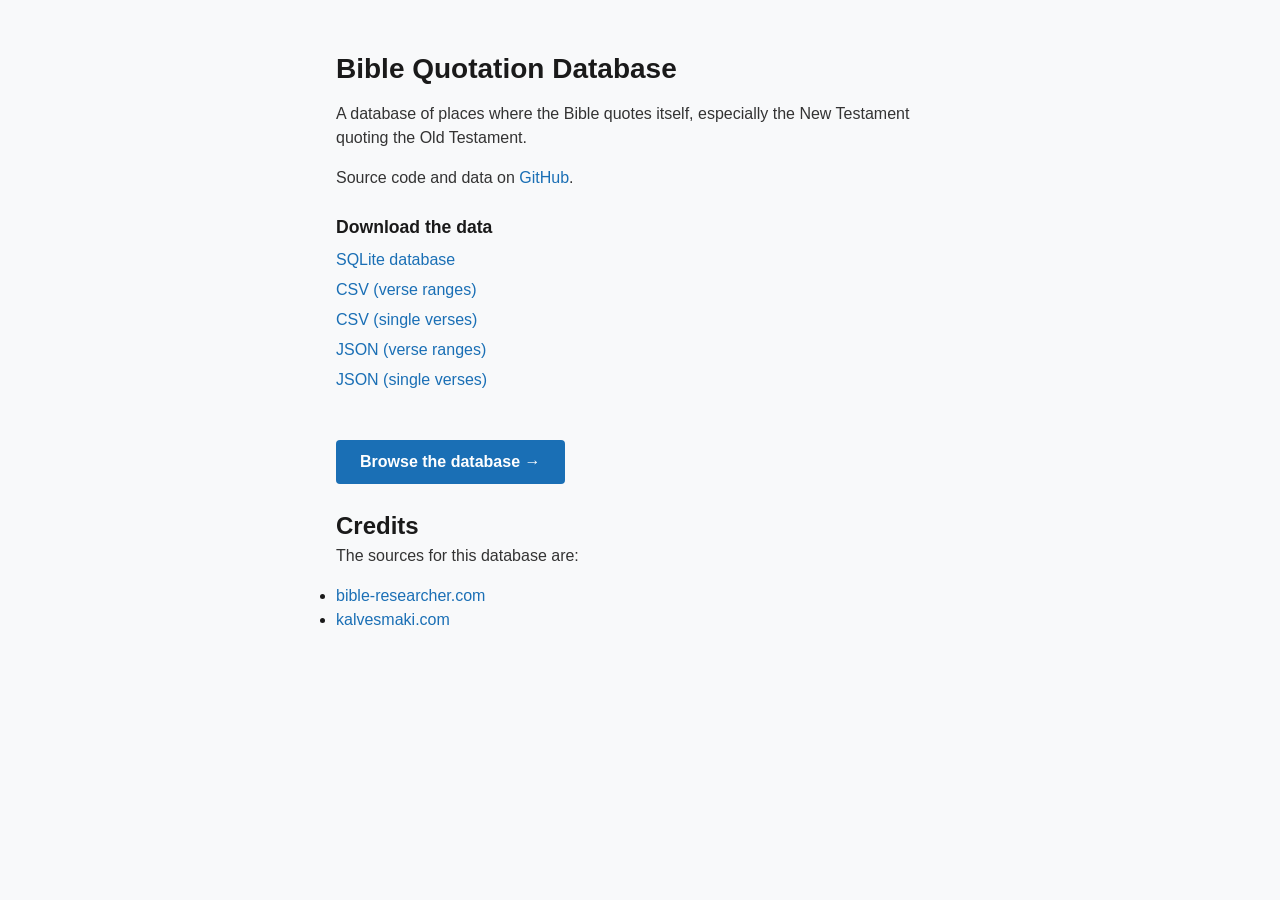
<file: web/index.html>
<!DOCTYPE html>
<html lang="en">
<head>
  <meta charset="UTF-8">
  <meta name="viewport" content="width=device-width, initial-scale=1.0">
  <title>Bible Quotation Database</title>
  <link rel="stylesheet" href="style.css">
</head>
<body>
  <div class="index-page">
    <h1>Bible Quotation Database</h1>
    <p>A database of places where the Bible quotes itself, especially the New Testament quoting the Old Testament.</p>
    <p>Source code and data on <a href="https://github.com/spookylukey/bible-quotation-database">GitHub</a>.</p>

    <div class="downloads">
      <h2>Download the data</h2>
      <ul>
        <li><a href="https://raw.githubusercontent.com/spookylukey/bible-quotation-database/refs/heads/main/quotations.db">SQLite database</a></li>
        <li><a href="https://raw.githubusercontent.com/spookylukey/bible-quotation-database/refs/heads/main/quotations_range.csv">CSV (verse ranges)</a></li>
        <li><a href="https://raw.githubusercontent.com/spookylukey/bible-quotation-database/refs/heads/main/quotations_single.csv">CSV (single verses)</a></li>
        <li><a href="https://raw.githubusercontent.com/spookylukey/bible-quotation-database/refs/heads/main/quotations_range.json">JSON (verse ranges)</a></li>
        <li><a href="https://raw.githubusercontent.com/spookylukey/bible-quotation-database/refs/heads/main/quotations_single.json">JSON (single verses)</a></li>
      </ul>
    </div>

    <a class="browse-link" href="browse.html">Browse the database &rarr;</a>

    <div class="credits">
      <h2>Credits</h2>

      <p>The sources for this database are:</p>
      <ul>
        <li><a href="https://www.bible-researcher.com/quote02.html" rel="nofollow">bible-researcher.com</a></li>
        <li><a href="https://www.kalvesmaki.com/LXX/NTChart.htm" rel="nofollow">kalvesmaki.com</a> </li>
      </ul>
    </div>

  </div>
</body>
</html>
</file>
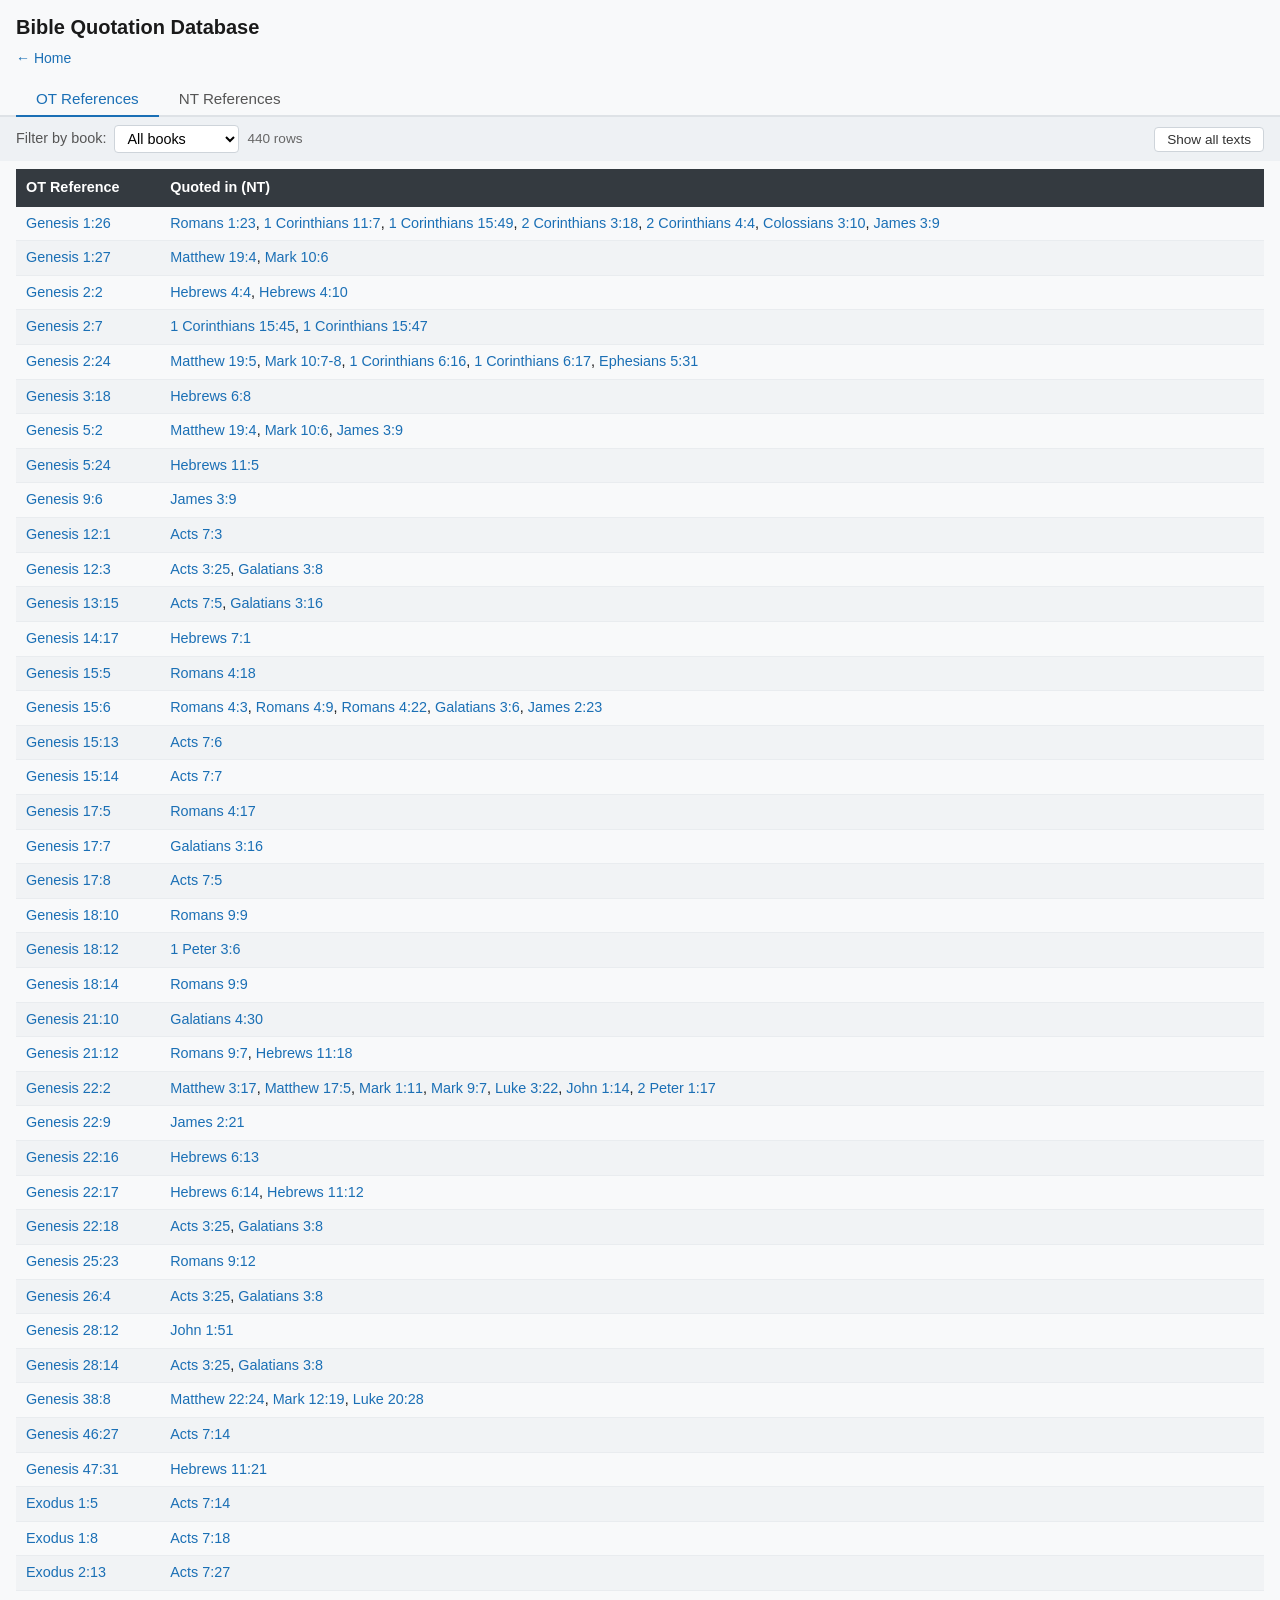
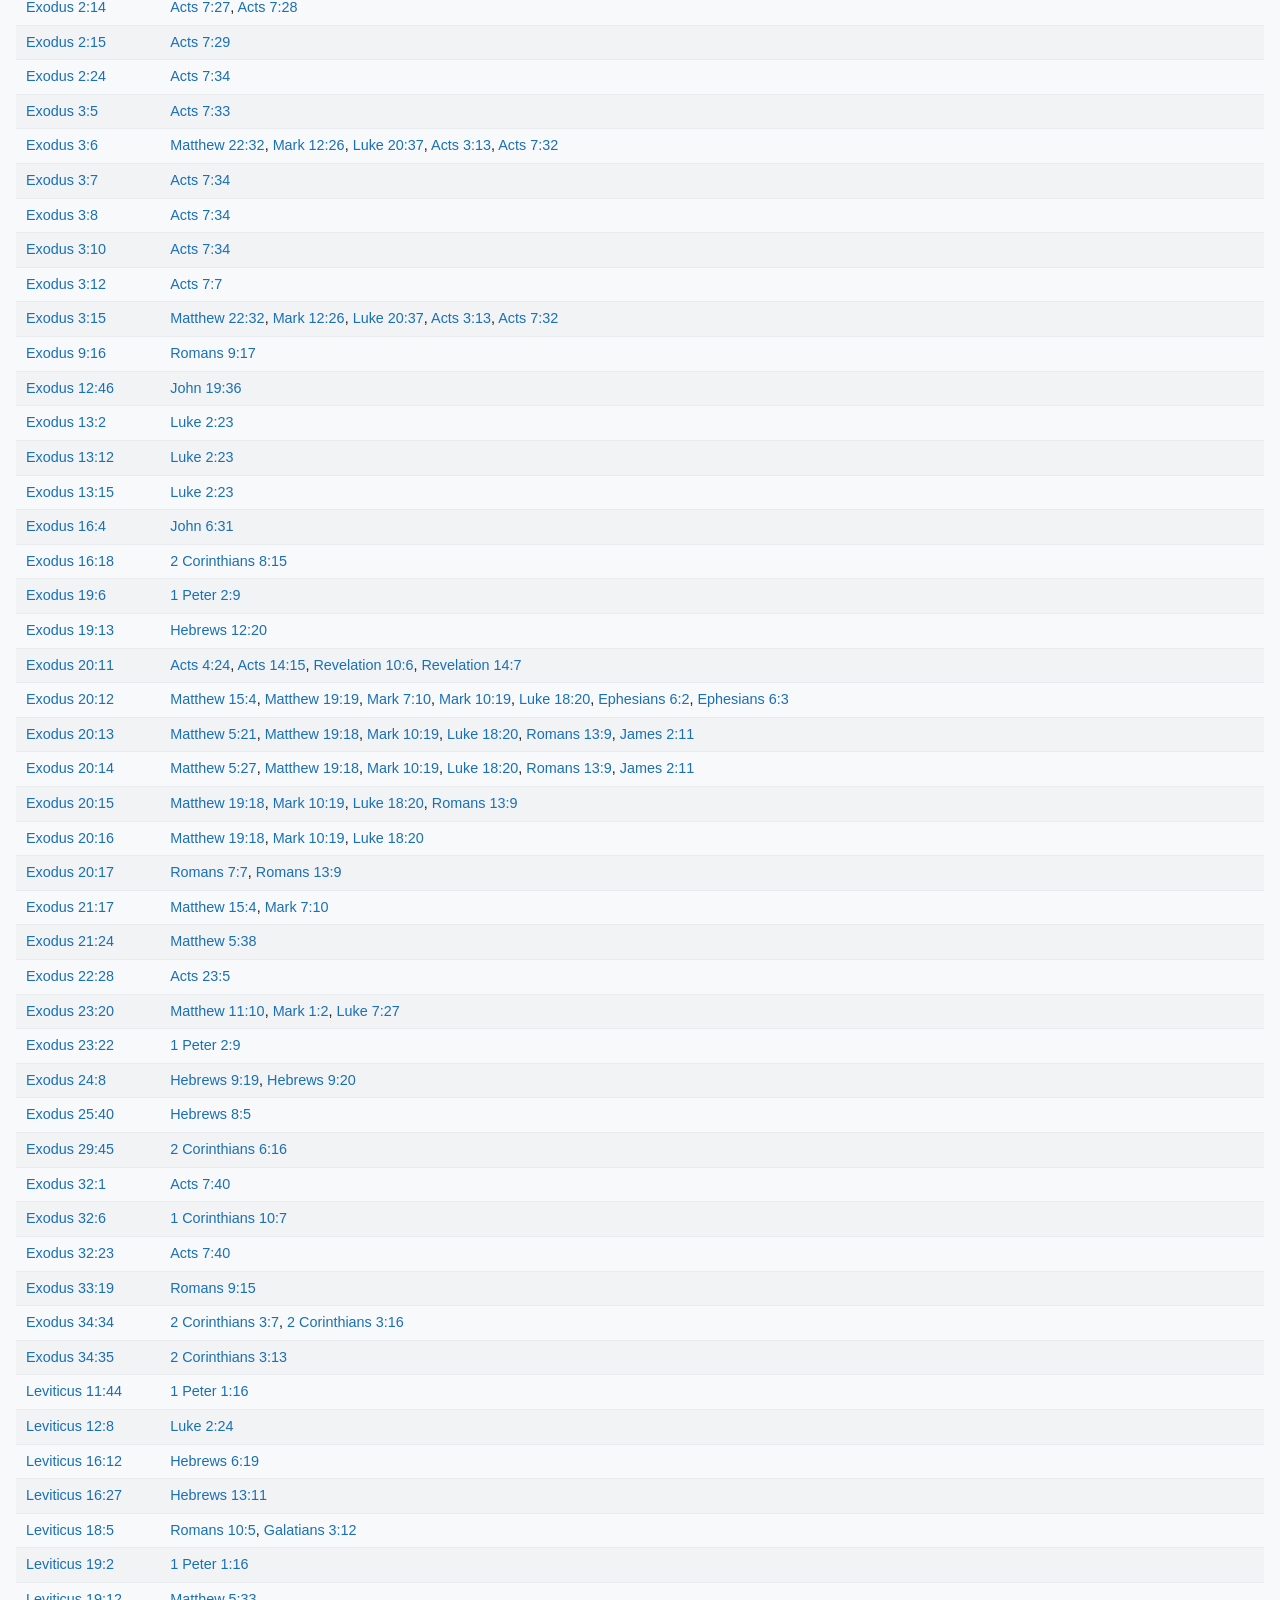
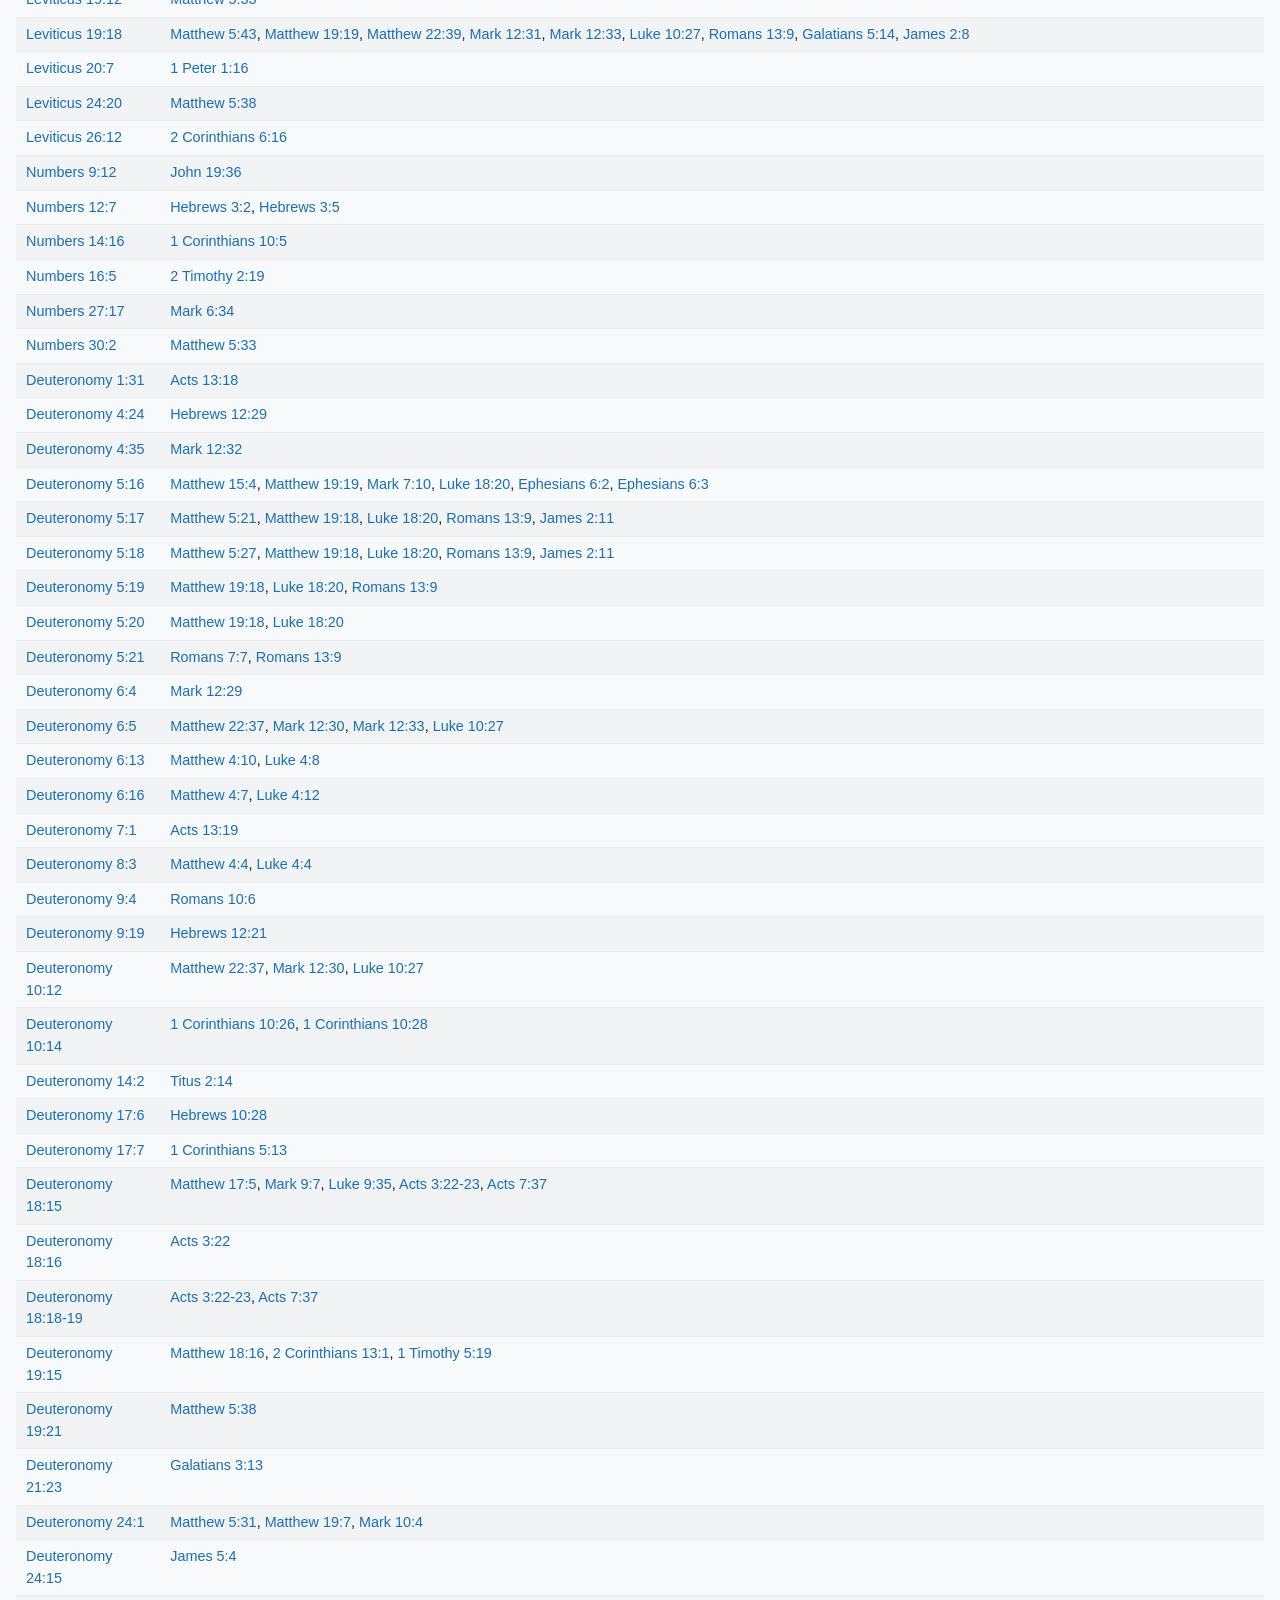
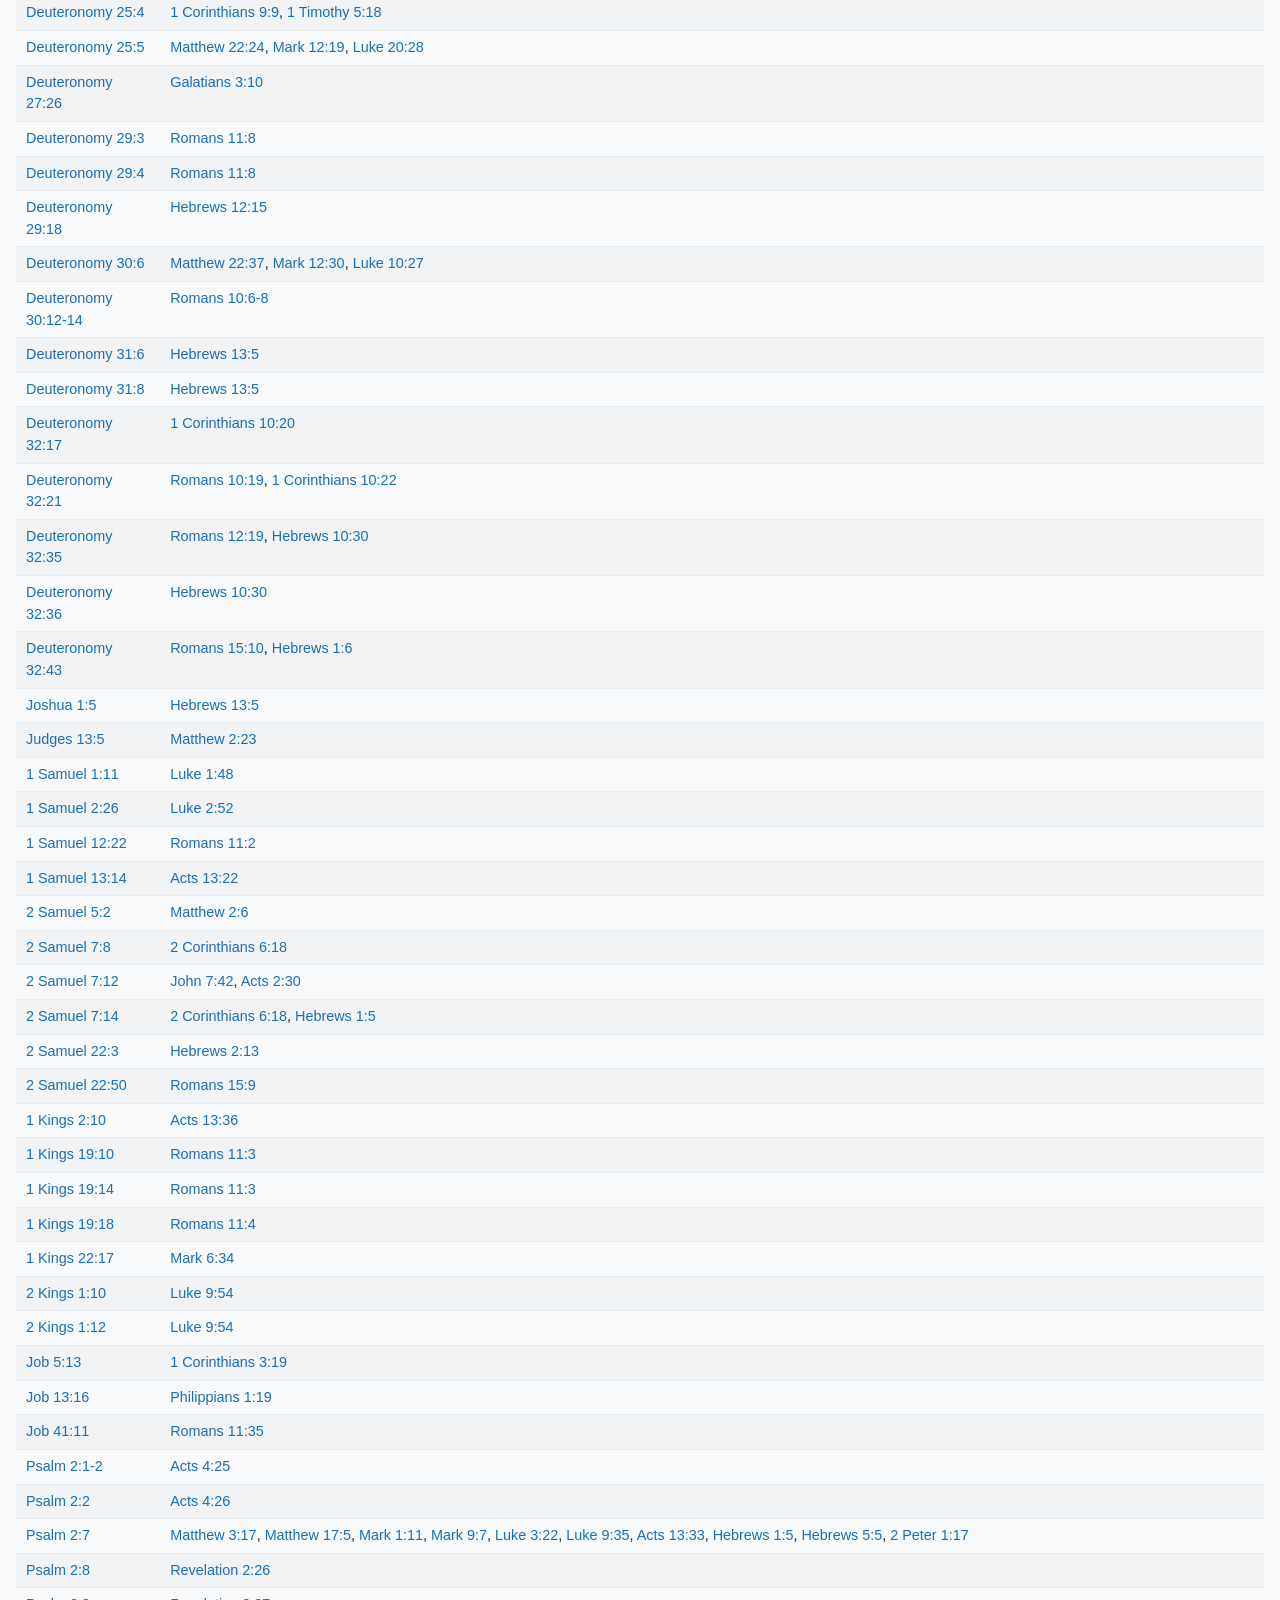
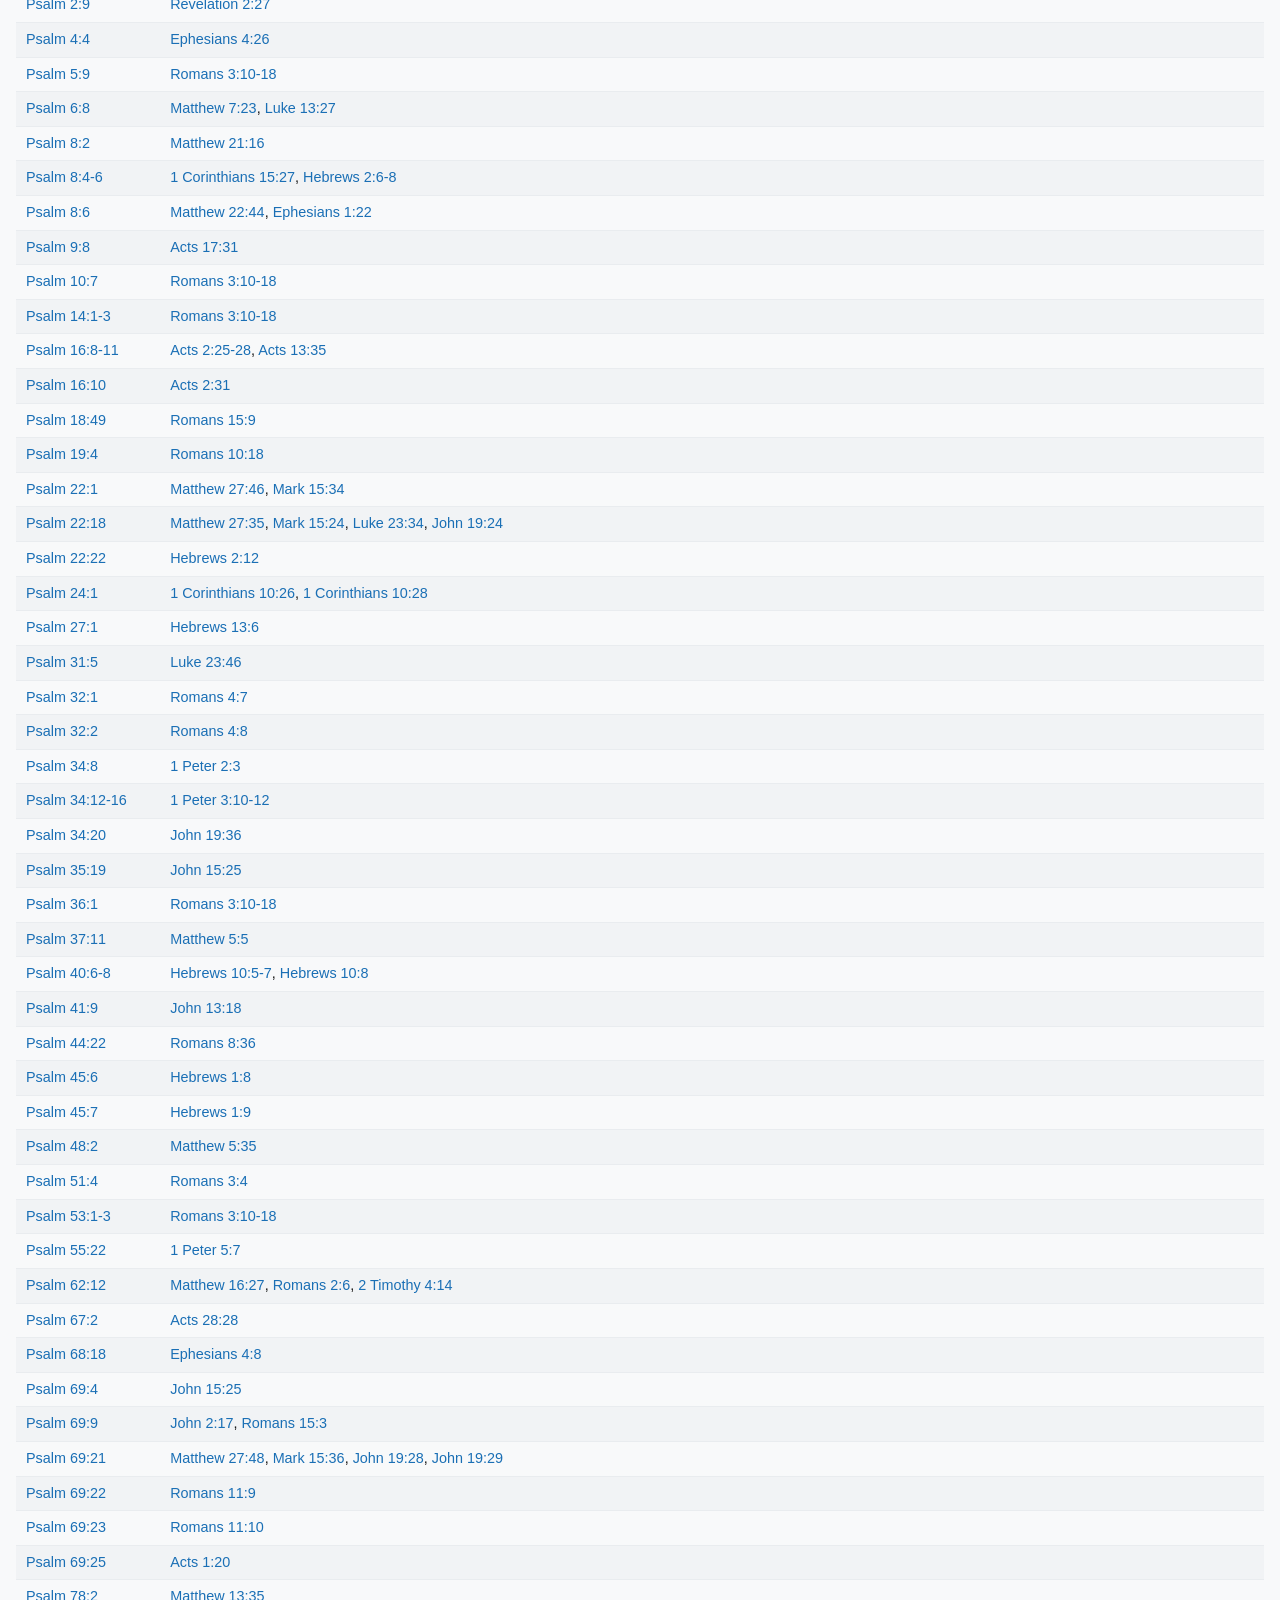
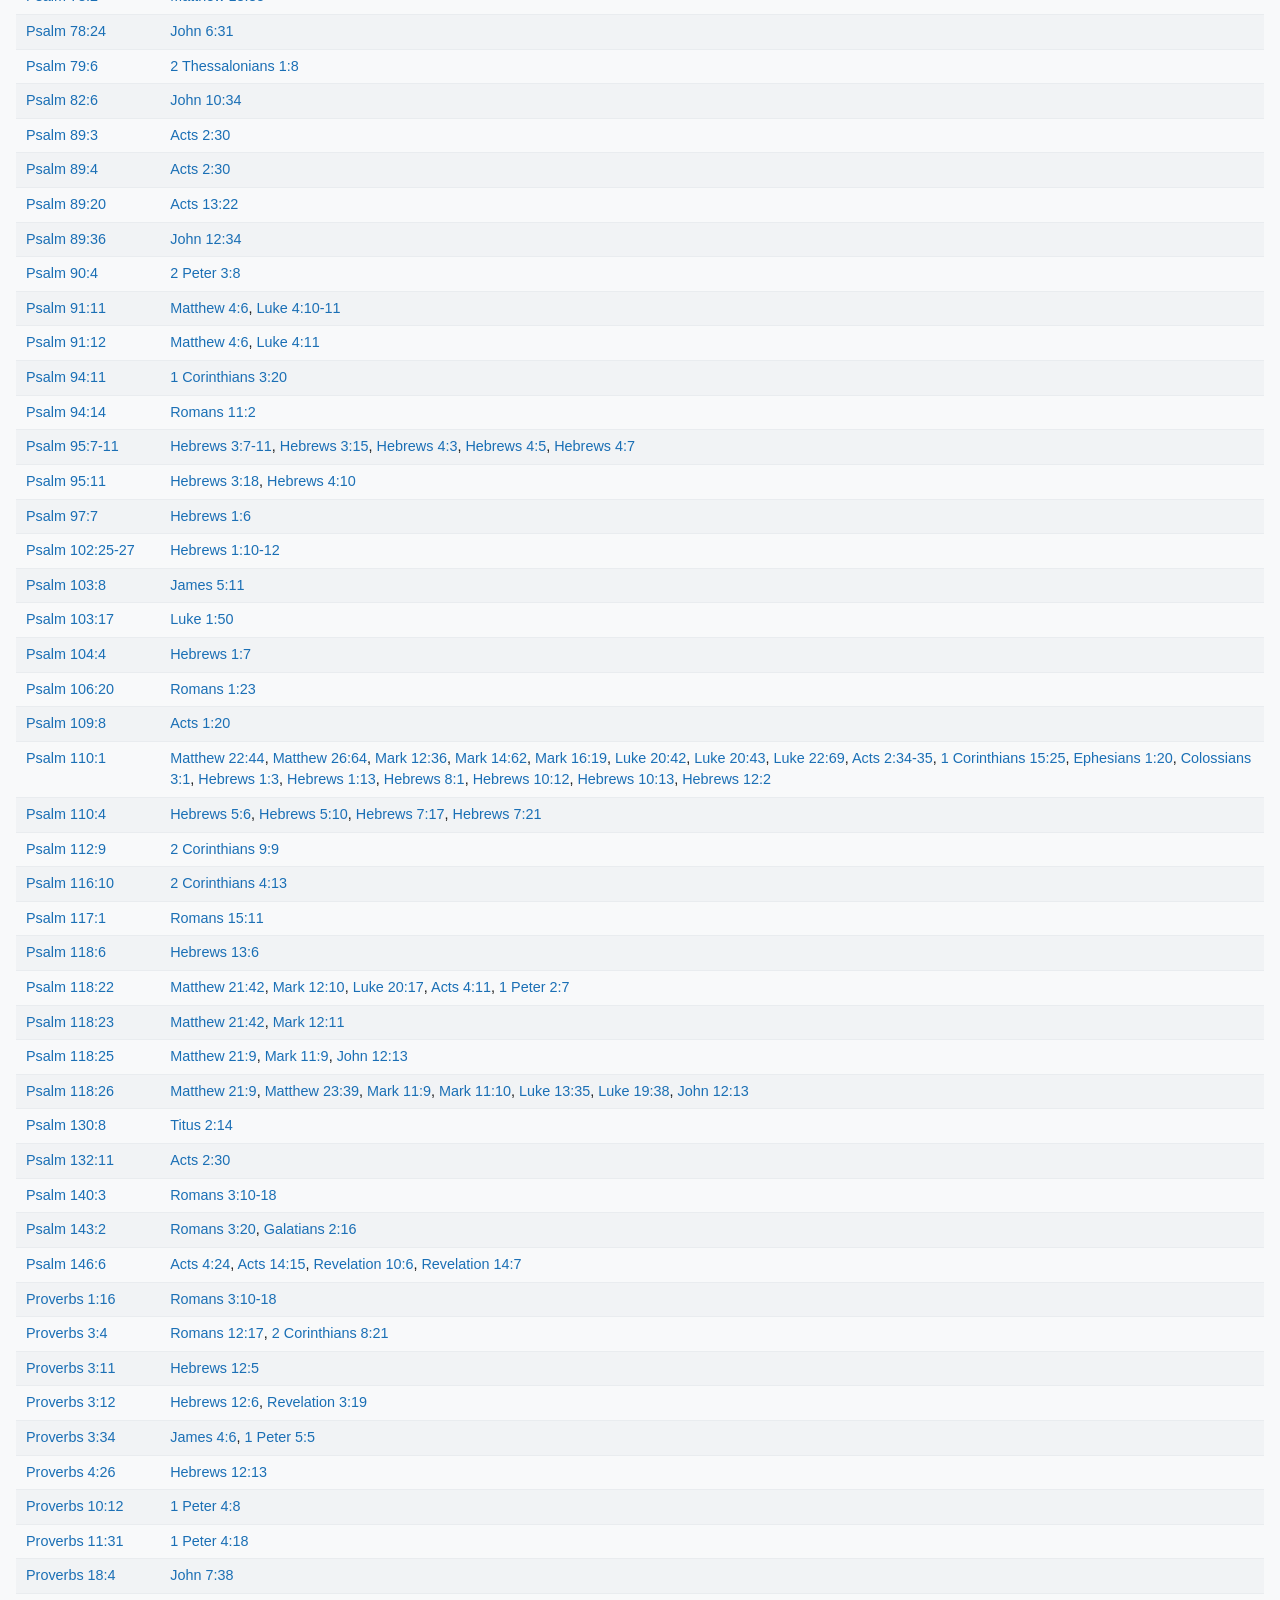
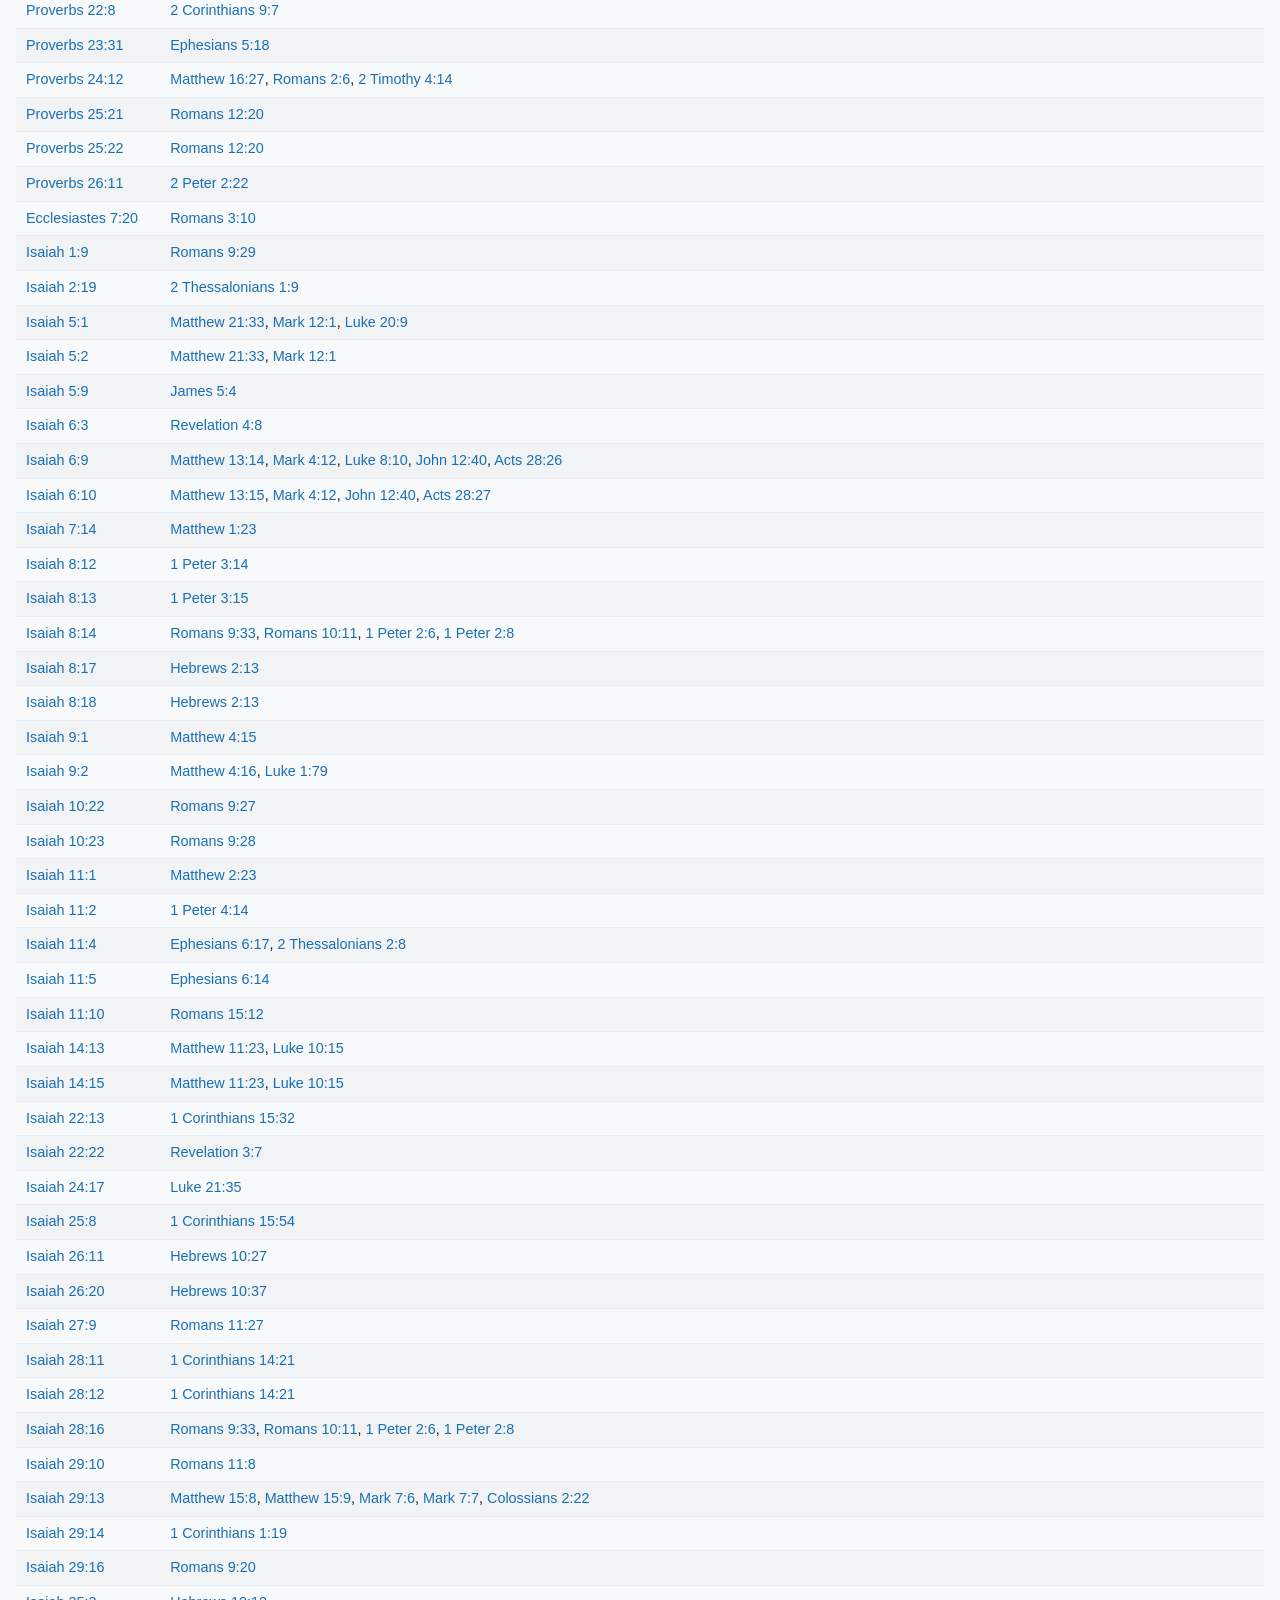
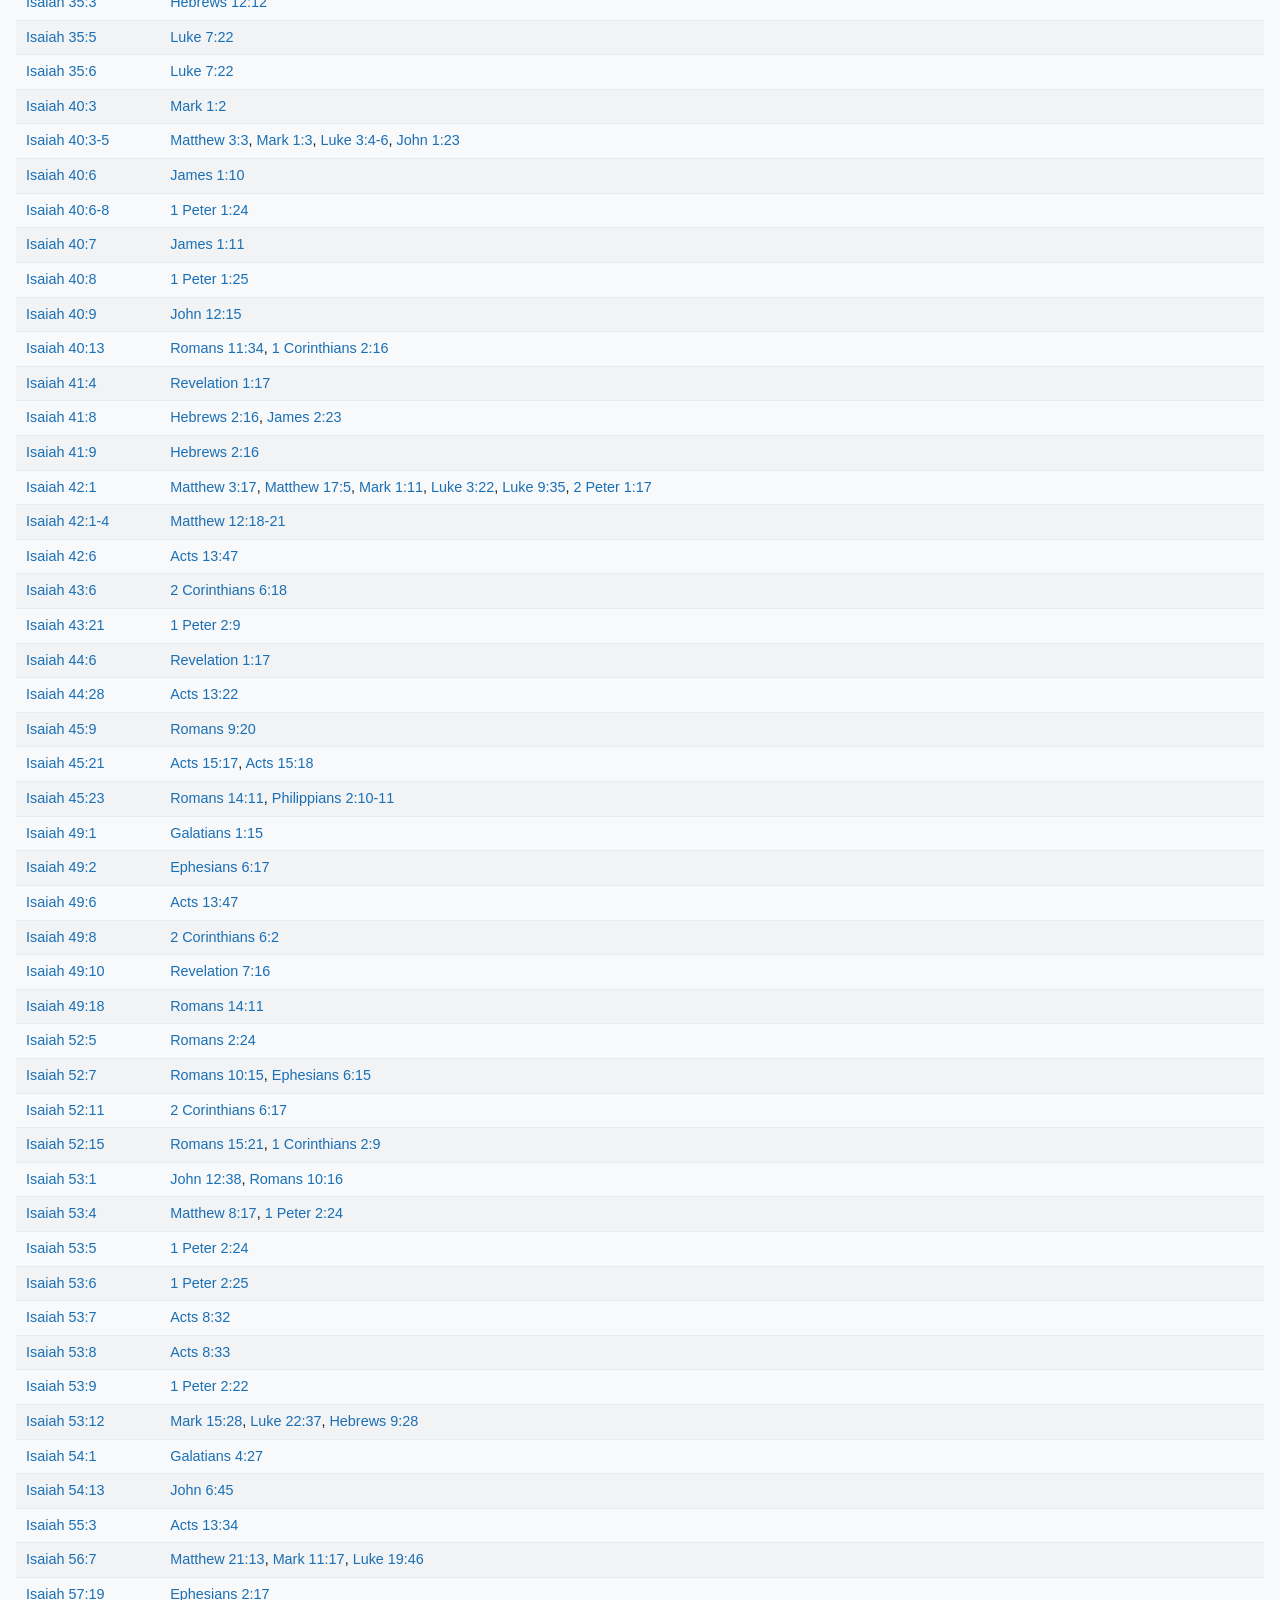
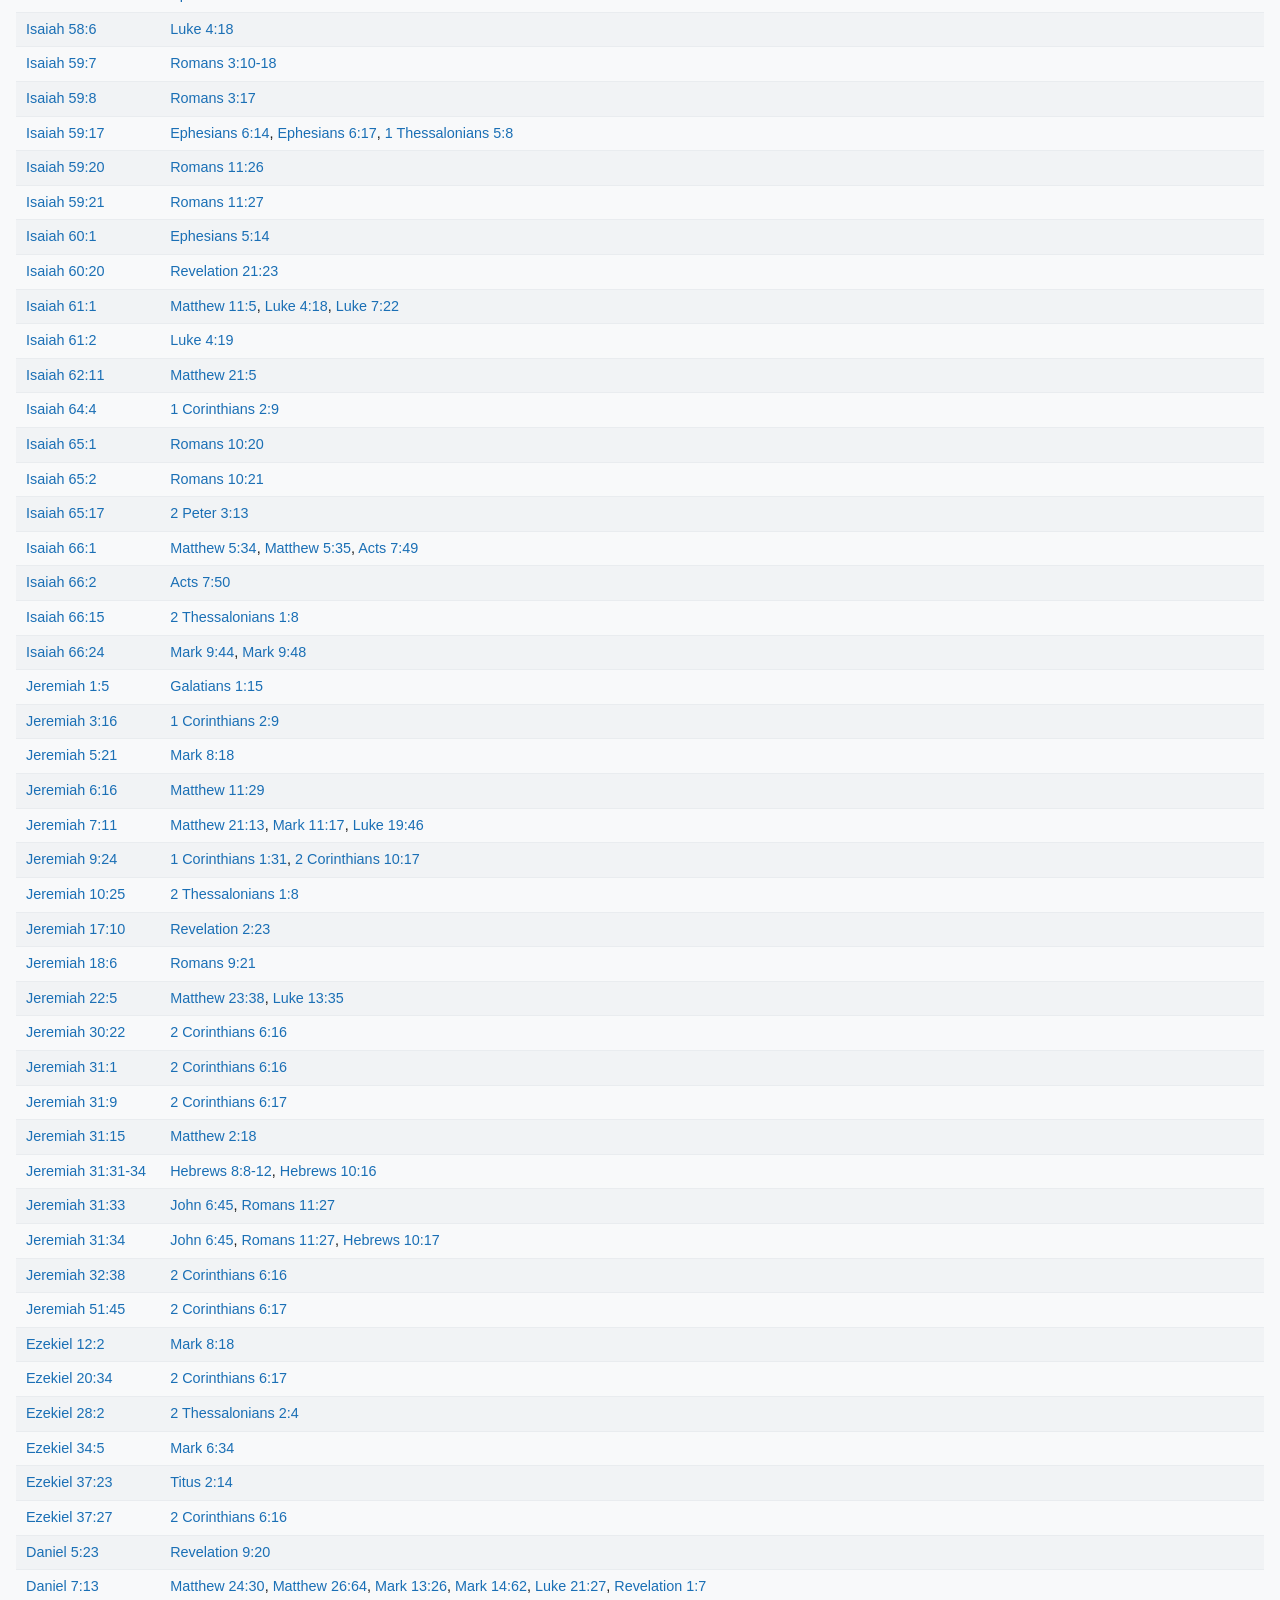
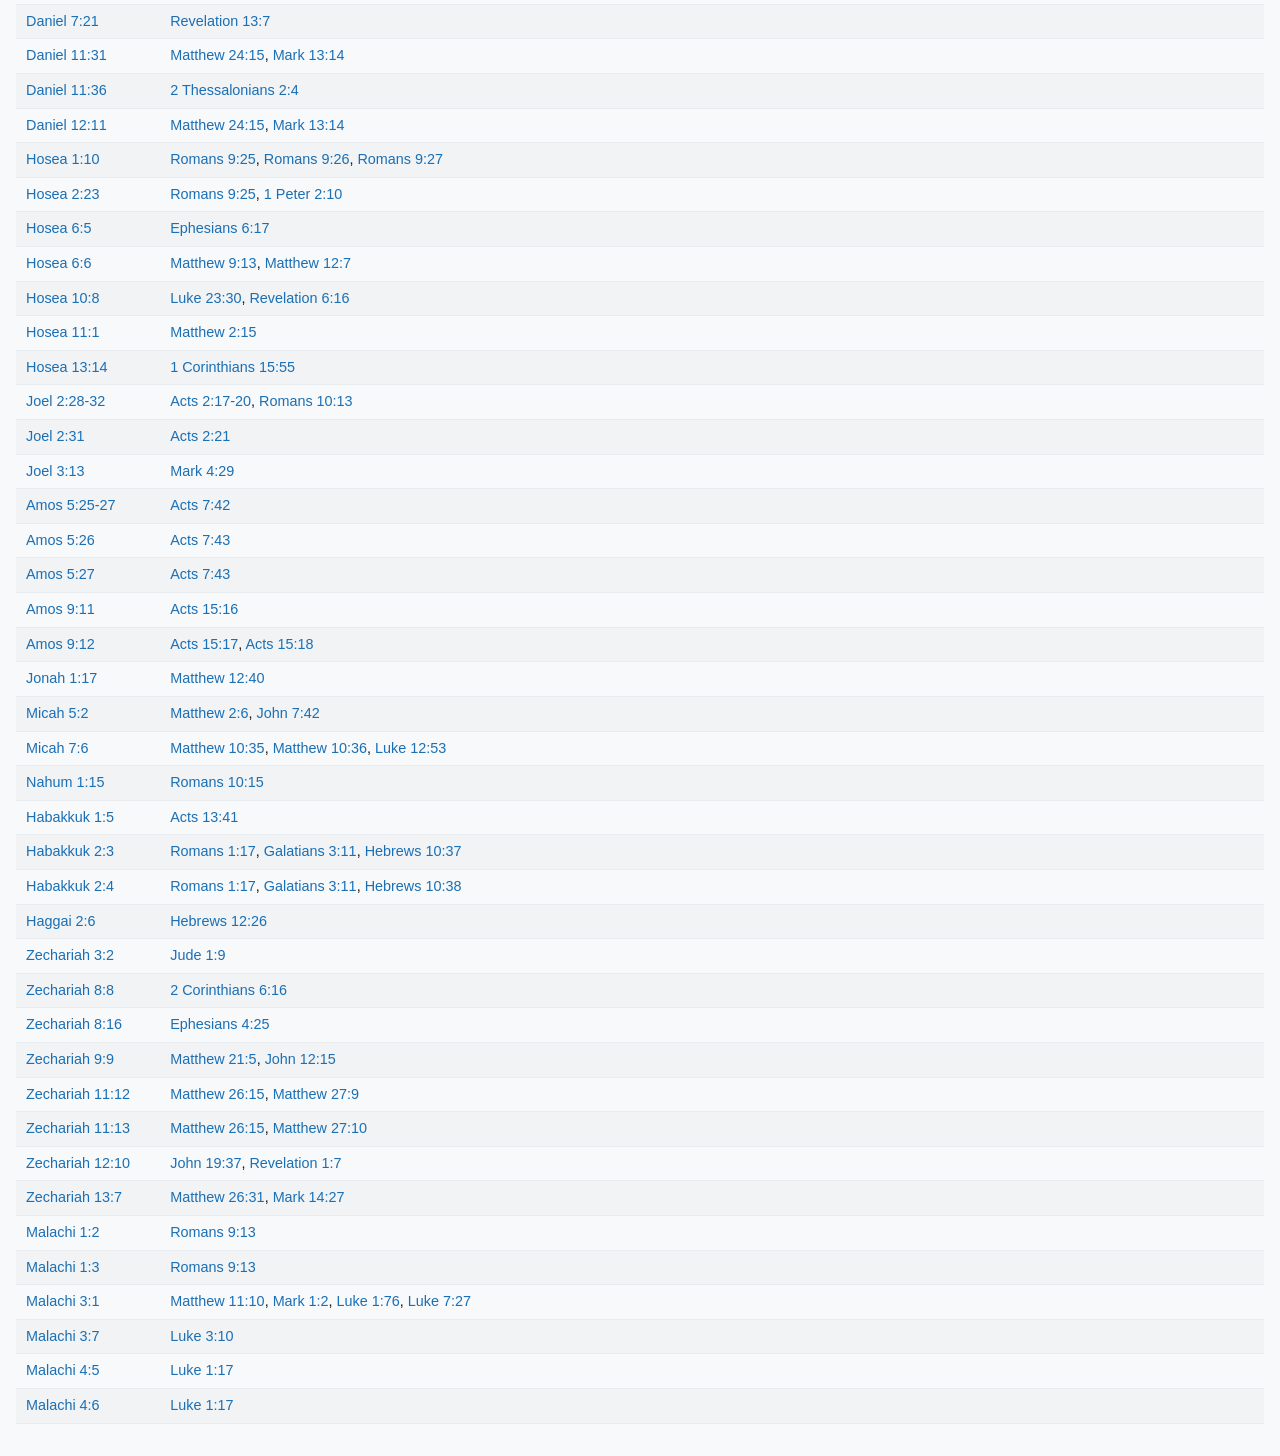
<file: web/browse.html>
<!DOCTYPE html>
<html lang="en">
  <head>
    <meta charset="UTF-8">
    <meta name="viewport" content="width=device-width, initial-scale=1.0">
    <title>Browse — Bible Quotation Database</title>
    <link rel="stylesheet" href="style.css">
  </head>
  <body class="browse-page">
    <div class="browse-header">
      <h1>Bible Quotation Database</h1>
      <a class="back-link" href="index.html">&larr; Home</a>
    </div>

    <div class="tab-bar">
      <button class="active" data-tab="ot">OT References</button>
      <button data-tab="nt">NT References</button>
    </div>

    <div class="filter-bar">
      <label for="book-filter">Filter by book:</label>
      <select id="book-filter">
        <option value="">All books</option>
      </select>
      <span class="row-count" id="row-count"></span>
      <button id="toggle-texts" class="toggle-texts-btn">Show all texts</button>
    </div>

    <div class="table-container">
      <div id="status" class="status">Loading…</div>

      <div id="panel-ot" class="tab-panel active">
        <table>
          <thead><tr>
            <th>OT Reference</th>
            <th class="col-text">Text</th>
            <th class="col-refs">Quoted in (NT)</th>
            <th class="col-text">Quoted in (NT)</th>
          </tr></thead>
          <tbody id="tbody-ot"></tbody>
        </table>
      </div>

      <div id="panel-nt" class="tab-panel">
        <table>
          <thead><tr>
            <th>NT Reference</th>
            <th class="col-text">Text</th>
            <th class="col-refs">Quoting (OT)</th>
            <th class="col-text">Quoting (OT)</th>
          </tr></thead>
          <tbody id="tbody-nt"></tbody>
        </table>
      </div>
    </div>
    <script src="./browse.js"></script>
  </body>
</html>
</file>
<file: web/style.css>
/* Reset & base */
*, *::before, *::after {
  box-sizing: border-box;
  margin: 0;
  padding: 0;
}

body {
  font-family: -apple-system, BlinkMacSystemFont, "Segoe UI", Roboto, Helvetica, Arial, sans-serif, "Apple Color Emoji", "Segoe UI Emoji";
  color: #1a1a1a;
  background: #f8f9fa;
  line-height: 1.5;
}

a {
  color: #1a6fb5;
  text-decoration: none;
}

a:hover {
  text-decoration: underline;
}

/* Index page */
.index-page {
  max-width: 640px;
  margin: 0 auto;
  padding: 48px 16px;
}

.index-page h1 {
  font-size: 1.75rem;
  margin-bottom: 12px;
}

.index-page p {
  margin-bottom: 16px;
  color: #333;
}

.index-page .downloads, .index-page .credits {
  margin: 24px 0;
}

.index-page .downloads h2 {
  font-size: 1.1rem;
  margin-bottom: 8px;
}

.index-page .downloads ul {
  list-style: none;
  padding: 0;
}

.index-page .downloads li {
  margin-bottom: 6px;
}

.index-page .browse-link {
  display: inline-block;
  margin-top: 24px;
  padding: 10px 24px;
  background: #1a6fb5;
  color: #fff;
  border-radius: 4px;
  font-weight: 600;
  font-size: 1rem;
}

.index-page .browse-link:hover {
  background: #155a93;
  text-decoration: none;
}

/* Browse page layout */
.browse-page {
  padding: 0;
}

.browse-header {
  padding: 12px 16px 0;
}

.browse-header h1 {
  font-size: 1.25rem;
  margin-bottom: 4px;
}

.browse-header .back-link {
  font-size: 0.875rem;
}

/* Tabs */
.tab-bar {
  display: flex;
  border-bottom: 2px solid #dee2e6;
  padding: 0 16px;
  margin-top: 12px;
}

.tab-bar button {
  padding: 8px 20px;
  border: none;
  background: none;
  font-size: 0.95rem;
  font-family: inherit;
  cursor: pointer;
  color: #555;
  border-bottom: 2px solid transparent;
  margin-bottom: -2px;
  font-weight: 500;
}

.tab-bar button:hover {
  color: #1a1a1a;
}

.tab-bar button.active {
  color: #1a6fb5;
  border-bottom-color: #1a6fb5;
}

/* Filter bar */
.filter-bar {
  padding: 8px 16px;
  background: #eef1f4;
  display: flex;
  align-items: center;
  gap: 8px;
  font-size: 0.9rem;
}

.filter-bar label {
  color: #555;
  font-weight: 500;
}

.filter-bar select {
  padding: 4px 8px;
  border: 1px solid #ced4da;
  border-radius: 4px;
  font-size: 0.9rem;
  font-family: inherit;
  background: #fff;
}

/* Table */
.table-container {
  padding: 0 16px 32px;
  overflow-x: auto;
}

table {
  width: 100%;
  border-collapse: collapse;
  margin-top: 8px;
  font-size: 0.9rem;
}

thead th {
  text-align: left;
  padding: 8px 10px;
  background: #343a40;
  color: #fff;
  font-weight: 600;
  position: sticky;
  top: 0;
  z-index: 1;
}

tbody td {
  padding: 6px 10px;
  border-bottom: 1px solid #e9ecef;
  vertical-align: top;
}

tbody tr:nth-child(even) {
  background: #f1f3f5;
}

tbody tr:hover {
  background: #dee2e6;
}

.tab-panel {
  display: none;
}

.tab-panel.active {
  display: block;
}

/* Loading / error */
.status {
  padding: 32px 16px;
  text-align: center;
  color: #555;
}

.status.error {
  color: #c92a2a;
}

/* Count badge */
.row-count {
  font-size: 0.85rem;
  color: #666;
}

/* Responsive */
@media (max-width: 600px) {
  .browse-header {
    padding: 8px 8px 0;
  }
  .tab-bar {
    padding: 0 8px;
  }
  .tab-bar button {
    padding: 8px 12px;
    font-size: 0.85rem;
  }
  .filter-bar {
    padding: 8px;
  }
  .table-container {
    padding: 0 4px 24px;
  }
  table {
    font-size: 0.8rem;
  }
  thead th, tbody td {
    padding: 5px 6px;
  }
}

/* Scripture reference links */
a.ref-link {
  color: #1a6fb5;
  cursor: pointer;
  text-decoration: none;
}

a.ref-link:hover {
  text-decoration: underline;
}

/* Verse popovers */
.verse-popover {
  margin: 0;
  padding: 0;
  border: 1px solid #ced4da;
  border-radius: 6px;
  background: #fff;
  box-shadow: 0 4px 16px rgba(0,0,0,0.15);
  max-width: 420px;
  min-width: 240px;
  font-size: 0.875rem;
  line-height: 1.55;
  z-index: 100;
  overflow: hidden;
  inset: unset;
}

.popover-header {
  display: flex;
  align-items: center;
  gap: 6px;
  padding: 8px 12px;
  background: #f1f3f5;
  border-bottom: 1px solid #dee2e6;
}

.popover-header strong {
  flex: 1;
}

.popover-net {
  font-size: 0.75rem;
  color: #888;
}

.popover-close {
  border: none;
  background: none;
  font-size: 1.1rem;
  cursor: pointer;
  color: #666;
  padding: 0 2px;
  line-height: 1;
}

.popover-close:hover {
  color: #c92a2a;
}

.popover-body {
  padding: 10px 12px;
  color: #333;
}

.popover-body sup, .col-text sup {
  font-size: 0.7em;
  color: #888;
  margin-right: 0.2em;
}

.popover-footer {
  padding: 6px 12px 8px;
  border-top: 1px solid #dee2e6;
  font-size: 0.8rem;
}

.popover-footer a {
  color: #1a6fb5;
}

.popover-footer a:hover {
  text-decoration: underline;
}

.popover-error {
  color: #c92a2a;
}

/* Column visibility: text columns hidden by default, ref columns visible */
.col-text {
  display: none;
}

/* When body has .show-texts: text columns visible, ref columns hidden */
body.show-texts .col-text {
  display: table-cell;
}

body.show-texts .col-refs {
  display: none;
}

/* Toggle texts button */
.toggle-texts-btn {
  margin-left: auto;
  padding: 4px 12px;
  border: 1px solid #ced4da;
  border-radius: 4px;
  background: #fff;
  font-size: 0.85rem;
  font-family: inherit;
  font-weight: 500;
  color: #333;
  cursor: pointer;
  white-space: nowrap;
}

.toggle-texts-btn:hover {
  background: #e9ecef;
  border-color: #adb5bd;
}

/* Mini ref-text table inside column 4 */
.ref-text-table {
  width: 100%;
  border-collapse: collapse;
  margin: 0;
  font-size: inherit;
}

.ref-text-table td {
  padding: 3px 6px;
  border: none;
  border-bottom: none;
  vertical-align: top;
}

.ref-text-table td:first-child {
  white-space: nowrap;
  width: 1%;
  padding-right: 10px;
}

.ref-text-table tr:not(:last-child) td {
  border-bottom: 1px solid #e9ecef;
}
</file>
